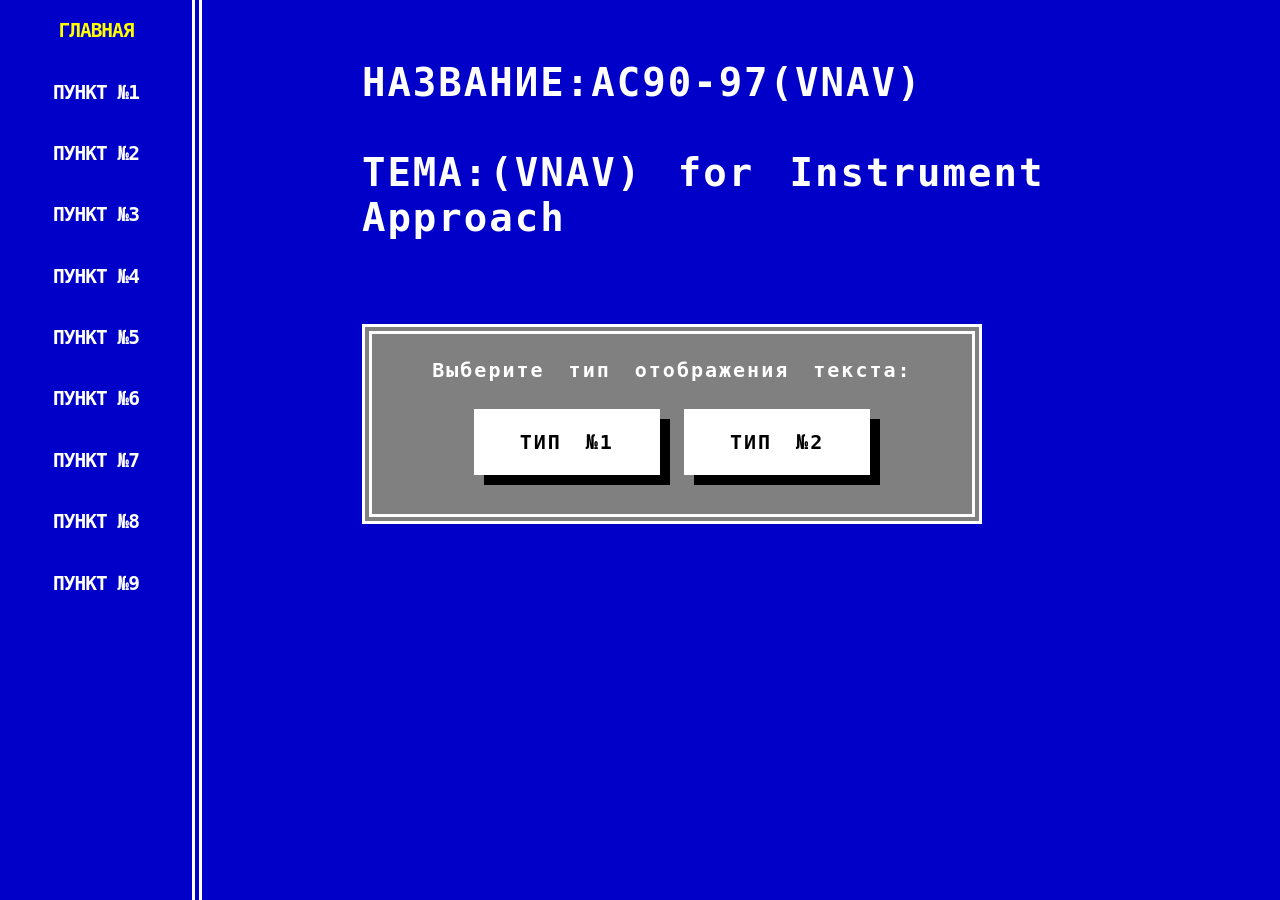
<file: index.html>
﻿<!DOCTYPE html>
<html>
<head>
	<meta charset="UTF-8">
	<link rel="stylesheet" href="project.css">
	<link rel="icon" href="/icons/favicon.ico" type="image/x-icon">
	<link rel="apple-touch-icon" sizes="180x180" href="/icons/apple-touch-icon.png">
	<title>AC90-97(VNAV)</title>
	
</head>
<body>

	<div class="mydiv">
	<a class="mya" onclick="typeOne_or_typeTwo('basis');">ГЛАВНАЯ</a>
	<a class="mya" onclick="typeOne_or_typeTwo('pynkt1');">ПУНКТ №1</a>
	<a class="mya" onclick="typeOne_or_typeTwo('pynkt2');">ПУНКТ №2</a>
	<a class="mya" onclick="typeOne_or_typeTwo('pynkt3');">ПУНКТ №3</a>
	<a class="mya" onclick="typeOne_or_typeTwo('pynkt4');">ПУНКТ №4</a>
	<a class="mya" onclick="typeOne_or_typeTwo('pynkt5');">ПУНКТ №5</a>
	<a class="mya" onclick="typeOne_or_typeTwo('pynkt6');">ПУНКТ №6</a>
	<a class="mya" onclick="typeOne_or_typeTwo('pynkt7');">ПУНКТ №7</a>
	<a class="mya" onclick="typeOne_or_typeTwo('pynkt8');">ПУНКТ №8</a>
	<a class="mya" onclick="typeOne_or_typeTwo('pynkt9');">ПУНКТ №9</a>
	</div>
	
	<!--ГЛАВНАЯ-->
	<span id="basis">
	<p class="myp2">
	НАЗВАНИЕ:AC90-97(VNAV)</br></br>
	ТЕМА:(VNAV) for Instrument Approach</br></br>
	</p>
	<div class="realm">
		</br>Выберите тип отображения текста:</br></br></br>
		<p id="type1" class="realm2" onclick="pressing_the_button('type1');">ТИП №1</p>
		<p id="type2" class="realm2" onclick="pressing_the_button('type2');">ТИП №2</p>
	</div>
	</span>
	<!--конец ГЛАВНОЙ-->
	
	<!--Пункт 1-->
	<span id="pynkt1">
	<h2>1. ЦЕЛЬ.</h2>
	<p  class="myp">В этом документе содержаться указания по оперативному использованию оборудования барометрической вертикальной навигации (VNAV) для выполнения 14 Свода Федеральных законов (14 CFR) части 97 зональной навигации (RNAV), процедуры захода на посадку по приборам, опубликованной с помощью VNAV абсолютной высоты принятия решения (DA). В этом документе указаны типы оборудования, которые Федеральная Авиационная администрация (FAA) определило как приемлемое, для барометрического VNAV захода на посадку.</p>
	</span>
	<!--Конец пункта 1-->
	
	<!--Пункт 2-->
	<span id="pynkt2">
	<h2>2. СВЯЗАННЫЕ НАЗВАНИЯ 14, СВОД ФЕДЕРАЛЬНЫХ ЗАКОНОВ ЧАСТИ (14 CFR).</h2>
	<ul class="myul1">
	<li>Часть 91, Общие правила эксплуатации и полёта, разделы 91.175 и 91.205.</li></br>
	<li>Часть 97, Стандартные схемы заходов на посадку по приборам.</li></br>
	<li>Часть 121, Сертификация и операции: ***Внутренние, ***(Flag) и Дополнительные авиаперевозчики и коммерческие операторы крупных воздушных судов, раздел 121.567.</li></br>
	<li>Часть 125, Сертификация и операции: Самолёты имеющие вместимость от 20 пассажиров или более, или максимальную полезную нагрузку 6000 фунтов или более.</li></br>
	<li>Часть 129, Операции: Иностранные авиаперевозчики и иностранные операторы Соединённых Штатов - зарегистрированных воздушных судов, участвующих в общей перевозке.</li></br>
	<li>Часть 135, Авиационные такси и коммерческие операторы, раздел 135.165.</li></br>
	</ul>
	</span>
	<!--Конец пункта 2-->
	
	<!--Пункт 3-->
	<span id="pynkt3">
	<h2>3. СВЯЗАННЫЕ ПУБЛИКАЦИИ.</h2>
	<ul class="myul1">
	<li>Консультативные циркуляры (AC).</li></br>
		<ul class="myul2">
		<li>AC 20-129, Утверждение лётной годности вертикальных навигационных систем (VNAV) для использования в Соединённых Штатах NAS и Аляске.</li></br>
		<li>AC 20-130, Утверждение лётной годности по навигации или управлению полётом системы, объединяющие несколько навигационных датчиков, последняя редакция.</li></br>
		<li>AC 20-138, Утверждение лётной годности навигационного оборудования глобальной системы позиционирования (GPS) для использования в качестве дополнительной навигационной системы VFR и IFR, последнее издание.</li></br>
		<li>AC 120-29, Критерий для утверждения минимального количества посадочных мест категории I и категории II для операторов FAR 121.</li></br>
		</ul>
	<li>Правила Федерального авиационного агентства(FAA).</li></br>
		<ul class="myul2">
		<li>Правил FAA 8400.10, Справочник инспектора по воздушным перевозкам.</li></br>
		<li>Правила FAA 8700.1, Справочник инспектора по авиационной безопасности.</li></br>
		</ul>
	</ul>
	</span>
	<!--Конец пункта 3-->
	
	<!--Пункт 4-->
	<span id="pynkt4">
	<h2>4. ОПРЕДЕЛЕНИЯ.</h2>
	<ul class="myul1">
	<li>Зональной навигации (RNAV). Это метод, который позволяет осуществлять навигацию по любому желаемому маршруту полёта в пределах охвата соответствующих навигационных средств или в пределах возможностей автономных средств или комбинаций этих методов.</li></br>
	<li>Барометрическая вертикальная навигация (VNAV). Функция определённого оборудования RNAV, которое представляет вычисленное вертикальное наведение к пилот-сигналу, относящееся к указанному вертикальному пути. Вычисленное вертикальное руководство основано на барометрической высоте и обычно вычисляется как геометрический путь между двумя путевыми точками или угол, основанный на одной путевой точке.</li></br>
	<p class="thick">ЗАМЕТКА: Система увеличения GPS, известная как Wide Area System (WAAS), также будет обладать возможностями VNAV и может выполнять маневрирование боковой линии (LNAV)/VNAV, однако в этом документе рассматриваются только барометрические VNAV</p></br>
	<li>Высота решения (DA). При подходе с вертикальным наведением DA является заданной высотой среднего уровня моря, на которой должен быть запущен пропущенный подход, если необходимые визуальные ссылки для продолжения подхода не были установлены.</li></br>
	<li>Боковая навигация (LNAV). Функция оборудования RNAV, которая вычисляет, отображает и обеспечивает боковое наведение к профилю или пути.</li></br>
	<li>Требуемая производительность навигации(LNAV). Утверждение навигационной характеристики, необходимой для работы в определённом воздушном пространстве.</li></br>
	<li>Уровень или тип RNP(RNP-X). Значение в морских милях (NM) от предполагаемого горизонтального положения, в пределах которого воздушное судно будет составлять не менее 95 процентов от общего времени полёта.</li></br>
	</ul>
	</span>
	<!--Конец пункта 4-->

	<!--Пункт 5-->
	<span id="pynkt5">
	<h2>5. ЗАДНИЙ ПЛАН.</h2>
	<p  class="myp">Контролируемый полёт на рельеф (CFIT) является основной причиной авиационных происшествий на этапе захода на посадку. Инструментальные подходы без вертикального наведения особенно подвержены CFIT. На различных форумах, в том числе саммит Соединённых Штатов по вопросам безопасности на транспорте и инициатива администрации FAA по безопасному небу, рекомендовали, чтобы везде, где это возможно, были представлены вертикальные рекомендации по всем инструментальным подходам. Своевременное и экономически эффективное решение состоит в том, чтобы использовать правило полёта по приборам (IFR), утверждённое барометрическим VNAV для определённых самолётов, для выполнения управляемых, стабилизированных траекторий спуска при процедурах захода на посадку, которые, в противном случае, не имеют вертикального руководства. Чтобы поддержать эти инициативы, FAA опубликует часть 97,то есть публичные процедуры подбора инструментов RNAV (IAP), которые обеспечивают операции VNAV на высоте принятия решений.</p>
	</span>
	<!--Конец пункта 5-->
	
	<!--Пункт 6-->
	<span id="pynkt6">
	<h2>6. ПРИМЕНИМОСТЬ.</h2>
	<ul class="myul1">
	<li>Руководящие указания, содержащиеся в настоящем документе, применяются ко всем операторам, проводящим операции согласно частям 91, 121, 125, 129 и 135 в рамках Национальной системы воздушного пространства Соединённых Штатов и Аляски.</li></br>
	<li>Использование барометрической VNAV, как описано в этом документе, относится к IAP часть 97 RNAV, которые публикуются с отдельными минимумами, идентифицированными для оборудования VNAV, и показаны на IAP как DA. Для удобства ссылок эти подходы будут упоминаться как подходы VNAV в этом документе.</li></br>
	</ul>
	</span>
	<!--Конец пункта 6-->
	
	<!--Пункт 7-->
	<span id="pynkt7">
	<h2>7. ДОПУСК САМОЛЁТА И ПРОЦЕСС УТВЕРЖДЕНИЯ.</h2>
	<ul class="myul1">
	<li>Возможности RNAV. Операции с подходом VNAV к опубликованному DA будут проводиться в рамках процедуры захода на посадку в рамках RNAV, и поэтому оборудование VNAV должно быть частью интегрированной системы RNAV, Aодобренной для операций по подходу к IFR. Подходящие воздушные суда – это летательные аппараты с воздушным движением (AFM) или AFM Supplement, в которых чётко указано, что система RNAV одобрена для операций в соответствии с пунктами 7a(1), 7a(2), или 7a(3).</li></br>
		<ul class="myul2">
		<li>Спутниковая система навигации (GPS) Навигационное оборудование класс A1, утверждённое в соответствии с AC 20-138.</li></br>
		<li>Мультисенсорная навигационная система или система управления полётом (FMS), включающая датчик GPS класса B1, B3 или C3, одобренный в соответствии с AC 20-130. Для конкретного подхода GPS должен быть активным компонентом навигационного решения самолёта.</li></br>
		<li>Система RNP, утверждённая для RNP 0,3 NM операций или меньше. Любые ограничения или конкретные требования, необходимые для поддержания RNP 0.3, должны соблюдаться. Если в процедуре не указано иное, использование систем RNP требует, чтобы GPS или DME/DME были активным компонентом навигационного решения самолёта. Если RNP .3, основанный на DME/DME, не разрешён, будет указано в процедуре.</li></br>
		</ul>
	<li>Барометрическая способность VNAV. Приемлемыми самолётами являются те, у которых есть AFM или AFM Supplement, в которых явно указано, что система VNAV одобрена для операций захода на посадку в соответствии с AC 20-129. Кроме того, для того, чтобы система VNAV была одобрена для операций захода на посадку под AC 20-129, она должна иметь индикатор вертикального отклонения (VDI). Поскольку значения масштабирования/чувствительности VDI широко варьируются, подходящие воздушные суда также должны быть оснащены и оперативно использоваться либо директором полёта, либо автопилотом, способным следовать вертикальному пути. Отклонение пилота +100/-50 футов считается приемлемым для соответствия изображённому пути VNAV.</li></br>
	<li>Требования к базе данных. Система RNAV должна включать в себя предоставленную производителем электронную базу данных, которая содержит путевые точки и связанные с ними информацию VNAV, то есть высоту и вертикальные углы, для процедуры, которая должна выполняться. Информация пилота/экипажа, т.е. высоты и вертикальные углы, для процедуры, которая должна выполняться. Если необходима ручная регулировка сохранённой информации о высоте, например, регулировки температуры холода, экипаж должен внести соответствующие корректировки в высоту процедуры и вернуться к использованию минимальной высоты спуска (MDA) LNAV с температурой.</li></br>
	<li>Часть 91 Утверждение Оператора/Самолёта. В части 91 операторам следует пересмотреть свои AFM или AFM Supplement для установки отображения права на навигационную систему, как подробно описано в пунктах 7a, 7b и 7c. Как только оператор установит приемлемость системы, оператор должен предпринять шаги для обеспечения того, чтобы операции подхода барометрического VNAV проводились в соответствии с указаниями в пунктах 8 и 9. После того как эти действия будут завершены, оператор может начать выполнять операции подхода барометрического VNAV к опубликованному DA, как показано в части 97 RNAV IAP, которые публикуются с отдельными минимума, идентифицированными для оборудования VNAV. Письмо о разрешении (LOA) не требуется, когда право на участие основывается на AFM и положениях настоящего AC. См. пункт 7f для действий, которые необходимо предпринять, если оператор не может определить приемлемость подхода VNAV от AFM или AFM Supplement.</li></br>
	<li>Утверждение воздушного судна/коммерческого оператора. Части 121, 125, 129 или 135 операторы должны представлять следующую документацию в районный офис сертификационного холдинга (CHDO): части AFM или AFM Supplement которые подтверждают утверждение лётной годности RNAV/VNAV для операций захода на посадку в соответствии с пунктами 7a, 7b и 7c и разделы руководств по обучению ,и операциям, которые отражают операционную политику пунктов 8 и 9. После того, как оператор рассматривает сведения, содержащиеся в этих пунктах для удовлетворения CHDO, оператор может начать использовать этот , барометрическое VNAV оборудование для полёта на DA LNAV/VNAV, опубликованное в IAP. См. параграф 7f для руководства по действиям, которые необходимо предпринять, если оператор не может определить права на участие в AFM или AFM Supplement.</li></br>
	<li>Приемлемость не на основе AFM или AFM Supplement (Специальное одобрение).</li></br>
		<ul class="myul2">
		<li>Оператор может оказаться не в состоянии определить приемлемость подхода VNAV от AFM или AFM Supplement. В этом случае, часть 91 оператор должен запросить местную FSDO оценить оборудование на соответствия требованиям VNAV, в то время как оператор части 121, 125, 129 или 135 оператор должен запросить CHDO провести оценку приемлемости. Оператор должен предоставить FSDO или CHDO с кодом, моделью и номером системыRNAV/VNAV, любые доказательства утверждения IFR RNAV/VNAV и соответствующую информацию из процедур эксплуатации экипажа. Если FSDO или CHDO не могут определить приемлемость оборудования, они должны отправить запрос и вспомогательные данные через соответствующий региональный отдел по стандартам полётов FAA в соответствующую группу оценки воздушных судов (AEG). AEG проверит, что самолёт и система RNAV соответствуют критериям VNAV, и что системы может безопасно летать по указанным вертикальным путям VNAV, связанным с процедурами захода на посадку с использованием DA, а не MDA. AEG предоставит письменную документацию для проверки соответствия этого оборудования.</li></br>
		<li>Для операторов Часть 91, если FAA определит, что навигационное оборудование имеет право на операцию захода на посадку по приборам барометрического VNAV, для опубликованного DA, FSDO предоставит документацию, подтверждающую, что авиационное оборудование одобрено для этих операций VNAV.</li></br>
		<li>Для операторов части 121, 125, 129 и 135, FAA попытается установить право на участие в системе и обеспечить, чтобы руководства, по обучению и операциям оператора, отражали операционную политику пунктов 8 и 9. Как только эти шаги будут успешно завершены, оператор может начать использовать оборудование VNAV для полётов на LNAV/VNAV DA, опубликованные в IAP.</li></br>
		</ul>
	</ul>
	</span>
	<!--Конец пункта 7-->
	
	<!--Пункт 8-->
	<span id="pynkt8">
	<h2>8. ОПЕРАЦИОННЫЕ ПРОЦЕДУРЫ VNAV (ОБЩИЕ).</h2>
	<p  class="myp">Для заходов на посадку по барометрическому VNAV, лётный экипаж должен быть знаком с приведёнными ниже рабочими процедурами.</p>
	<ul class="myul1">
	<li>Действия в DA. Ожидается, что пилот/экипаж будут летать на воздушном судне вдоль опубликованного вертикального пути и выполнять процедуру захода на посадку при достижении DA, если указанные ссылки, указанные в части 91.175  для продолжения подхода ,не присутствуют.</li></br>
	<li>Ограничение температуры. Из-за выраженного влияния нестандартной температуры на барометрические операции VNAV, подходы VNAV будут содержать ограничение температуры, ниже которого использование VNAV DA не одобрено. Если температура в данный день ниже, чем ограничение температуры VNAV, то пилот/экипаж могут продолжать использовать барометрические VNAV функции, но только для опубликованного LNAV MDA. Ограничение температуры будет показано как примечание к IAP.</li></br>
	<li>Выбор режима пути VNAV. Экипажи должны быть осведомлены о выборе соответствующего вертикального режима(ов), который управляет вертикальной навигацией через опубликованный вертикальный путь. Другие вертикальные режимы, такие как вертикальная скорость, не применимы к барометрическим операциям подхода VNAV.</li></br>
	<li>Ограничение настройки удалённого альтиметра. Использование барометрического VNAV DA не разрешено с помощью настройки удалённого высотомера. Требуется установка высотомера для посадочного аэропорта. Где показан небольшой минимум альтиметра, можно использовать функцию VNAV, но только для опубликованного MDA.</li></br>
	</ul>
	</span>
	<!--Конец пункта 8-->
	
	<!--Пункт 9-->
	<span id="pynkt9">
	<h2>9. ПИЛОТНЫЕ ЗНАНИЯ.</h2>
	<ul class="myul1">
	<li>Составлять карту. Диаграмму авиационного заход на посадку по приборам, которая будет объявлять процедуры LNAV/VNAV, включая, но не ограничиваясь этим, ограничения температуры и высоты альтиметра для барометрических операций VNAV.</li></br>
	<li>Нестандартный температурный эффект на барометрические операции VNAV. Барометрические альтиметры откалиброваны для обозначения истинной высоты в условиях Международной стандартной атмосферы (ISA). Если в определённый день температура будет более тёплой, чем ISA, истинная высота будет выше указанной высоты. Наоборот, в день холоднее, чем ISA, истинная высота будет ниже указанной высоты. Эти ошибки увеличиваются по мере увеличения высоты над уровнем установки высотомера.</li></br>
	<li>Режимы отказа VNAV и реверс режима. Пилот/экипаж должны быть осведомлены об отказах и обратных режимах, что отрицательно сказывается на способности воздушного судна проводить операции подхода VNAV. Кроме того, пилоты/экипажи должны знать о непредвиденных действиях, то есть возвращаться к LNAV MDA, после сбоев VNAV.</li></br>
	</ul>
	</span>
	<!--Конец пункта 9-->
	<script src="out_text.js"></script>
</body>
</html>
</file>
<file: project.css>
﻿body
{
	background: rgb(0,0,200);
	overflow-y:scroll;
}
h2
{
	border-color:rgb(255,255,255);
	border-bottom-style: solid;
	border-bottom-width:5px;
}
.myp
{
	font-weight: 100;
	font-size: x-large;
}
.myul1 
{
	font-weight: 100;
	font-size: x-large;
	list-style-type: lower-alpha;
}
.myul2
{
	font-weight: 100;
	font-size: x-large;
	list-style-type: decimal;
}
span
{
	width:60%;
	text-align: left;
	font-weight: 100;
	word-spacing: 10px;
	letter-spacing: 2px;
	padding: 1% 12% 2% 28%;
	color: rgb(255,255,255);
	display:none;
	font-family: monospace;
}
.mydiv
{
	background: rgb(0,0,200);
	color: rgb(255,255,255);
	width: 15%;
	height: 100%;
	position: fixed;
	top: 0px;
	left: 0px;
	text-align: center;
	transition: all 0.3s ease;
	font-weight: bold;
	font-size: 1.5em;
	font-family: monospace;
	letter-spacing: -1px;
	border-width: 10px;
	border-top-style: none;
	border-right-style: double;
	border-bottom-style: none;
	border-left-style: none;
}
.mya{
	display: block;
	padding: 10% 0;
}
.mya:hover
{
	background: rgb(0,180,180);
	color: rgb(0,0,200);
	cursor: pointer;
}
.mya:active
{
	color: red;
}
/*жирный*/
.thick
{
	font-weight: 900;
}
.myp2
{
	font-weight: 900;
	font-size: x-large;
	list-style-type: lower-alpha;
	font-size: 3em;
}
/*панель на которой будут кнопки для выбора режима*/
.realm
{
	border-style: double;
	border-width: 10px;
	text-align: center;
	width: 600px;
	height: 180px;
	color: white;
	font-size: 1.5em;
	background: grey;
	vertical-align: bottom;
	/*текст*/
	font-weight: 900;
	font-size: x-large;
	list-style-type: lower-alpha;
}
/*кнопки на панели выбора режима*/
.realm2
{
	/*размеры кнопки*/
	width: 200px;
	height: 50px;
	background: white;
	box-shadow: 10px 10px black;
	/*текст*/
	color: black;
	padding:15px 40px 15px 40px;
	text-align: center;
	/**/
	display: inline;
	cursor: pointer;
	border:6px solid white;
}
.realm2:hover
{
	color: rgb(0,0,200);
	background: rgb(0,180,180);
	border-color: rgb(0,180,180);
}
.realm2:active
{
	border:6px groove Yellow;
	color: red;
	-ms-transform:translate(0px,10px);
	-moz-transform:translate(0px,10px);
	box-shadow: 0px 0px black;
}
</file>
